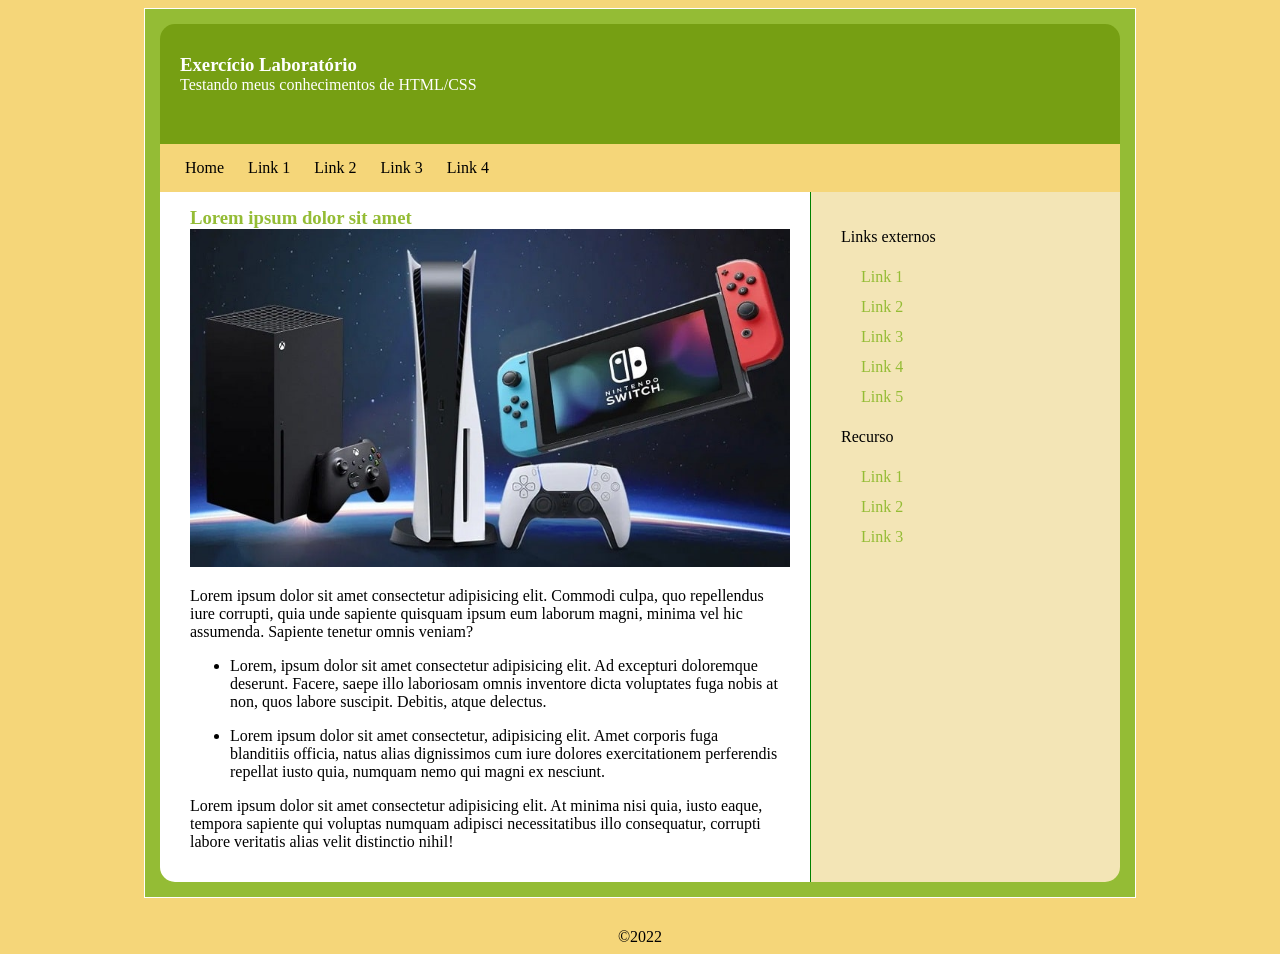
<file: exercicioBase_aula8/index.html>
<!DOCTYPE html>
<html>

<head>
    <meta charset="utf-8" />
    <link rel="stylesheet" href="css/style.css" />
    <meta name="viewport" content="width=device-width, initial-scale=1.0">
    <title>Exercício</title>
</head>

<body>
    <div class="fundo">
        <header>
            <div class="text"><h3>Exercício Laboratório</h3>
            <p>Testando meus conhecimentos de HTML/CSS</p></div>
        </header>
        <nav>
            <a href="#">Home</a>
            <a href="#">Link 1</a>
            <a href="#">Link 2</a>
            <a href="#">Link 3</a>
            <a href="#">Link 4</a>
        </nav>
        <section>
            <div class="conteudo"><h3>Lorem ipsum dolor sit amet</h3>
            <img src="./images/console.jpg" alt="">
            <p>Lorem ipsum dolor sit amet consectetur adipisicing elit. Commodi culpa, quo repellendus iure corrupti, quia unde sapiente quisquam ipsum eum laborum magni, minima vel hic assumenda. Sapiente tenetur omnis veniam?</p>
            <ul><li>Lorem, ipsum dolor sit amet consectetur adipisicing elit. Ad excepturi doloremque deserunt. Facere, saepe illo laboriosam omnis inventore dicta voluptates fuga nobis at non, quos labore suscipit. Debitis, atque delectus.</li></ul>
            <ul><li>Lorem ipsum dolor sit amet consectetur, adipisicing elit. Amet corporis fuga blanditiis officia, natus alias dignissimos cum iure dolores exercitationem perferendis repellat iusto quia, numquam nemo qui magni ex nesciunt.</li></ul>
            <p>Lorem ipsum dolor sit amet consectetur adipisicing elit. At minima nisi quia, iusto eaque, tempora sapiente qui voluptas numquam adipisci necessitatibus illo consequatur, corrupti labore veritatis alias velit distinctio nihil!</p>
            </div>
        </section>
        <aside>
            <p>Links externos</p>
            <li><a href="#">Link 1</a></li>
            <li><a href="#">Link 2</a></li>
            <li><a href="#">Link 3</a></li>
            <li><a href="#">Link 4</a></li>
            <li><a href="#">Link 5</a></li>
            <p>Recurso</p>
            <li><a href="#">Link 1</a>
            <li><a href="#">Link 2</a>
            <li><a href="#">Link 3</a>
        </aside>
        <div id="clear"></div>
    </div>
    <footer>©2022</footer>
</body>
</html>
</file>
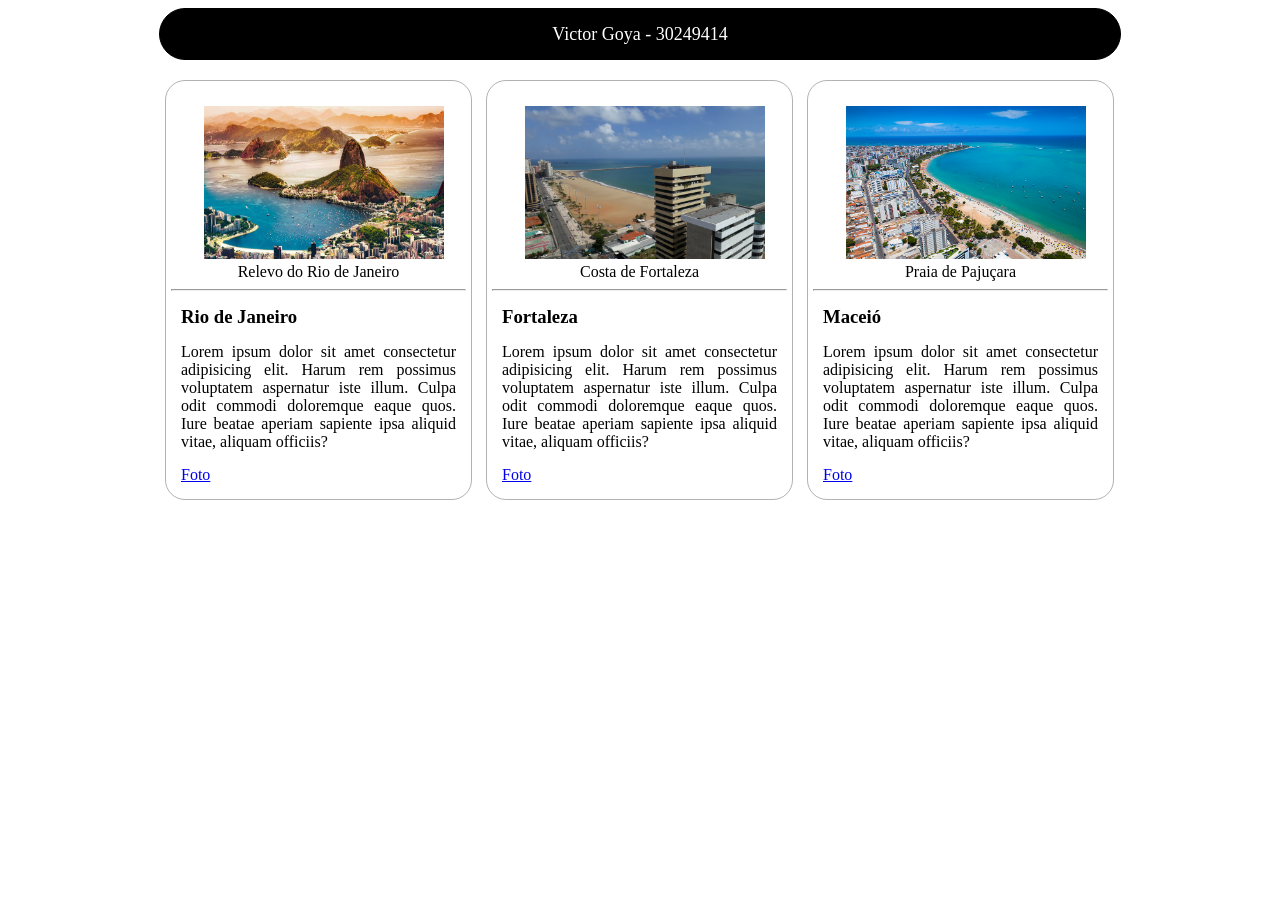
<file: Exercício_Aula6/index.html>
<!DOCTYPE html>
<html lang="en">
<head>
    <meta charset="UTF-8">
    <meta http-equiv="X-UA-Compatible" content="IE=edge">
    <meta name="viewport" content="width=device-width, initial-scale=1.0">
    <title>Exercício Aula6</title>
    <link rel="stylesheet" href="./css/css.css">
</head>
<body>
    <header>
        Victor Goya - 30249414
    </header>
    <section>
        <section class="sec1">
            <figure>
                <img src="./img/rio-de-janeiro-capa2019-01.jpg" alt="">
                <figcaption>Relevo do Rio de Janeiro</figcaption>
                <hr>
                <h3>Rio de Janeiro</h3>
                <p>Lorem ipsum dolor sit amet consectetur adipisicing elit. Harum rem possimus voluptatem aspernatur iste illum. Culpa odit commodi doloremque eaque quos. Iure beatae aperiam sapiente ipsa aliquid vitae, aliquam officiis?</p>
                <a href="#">Foto</a>
            </figure>
        </section>
        <section class="sec2">
            <figure>
                <img src="./img/costa-do-mar-hotel.jpg" alt="">
                <figcaption>Costa de Fortaleza</figcaption>
                <hr>
                <h3>Fortaleza</h3>
                <p>Lorem ipsum dolor sit amet consectetur adipisicing elit. Harum rem possimus voluptatem aspernatur iste illum. Culpa odit commodi doloremque eaque quos. Iure beatae aperiam sapiente ipsa aliquid vitae, aliquam officiis?</p>
                <a href="#">Foto</a>
            </figure>
        </section>
        <section class="sec3">
            <figure>
                <img src="./img/Praia-de-Pajuçara.jpg" alt="">
                <figcaption>Praia de Pajuçara</figcaption>
                <hr>
                <h3>Maceió</h3>
                <p>Lorem ipsum dolor sit amet consectetur adipisicing elit. Harum rem possimus voluptatem aspernatur iste illum. Culpa odit commodi doloremque eaque quos. Iure beatae aperiam sapiente ipsa aliquid vitae, aliquam officiis?</p>
                <a href="#">Foto</a>
            </figure>
        </section>
    </section>
</body>
</html>
</file>
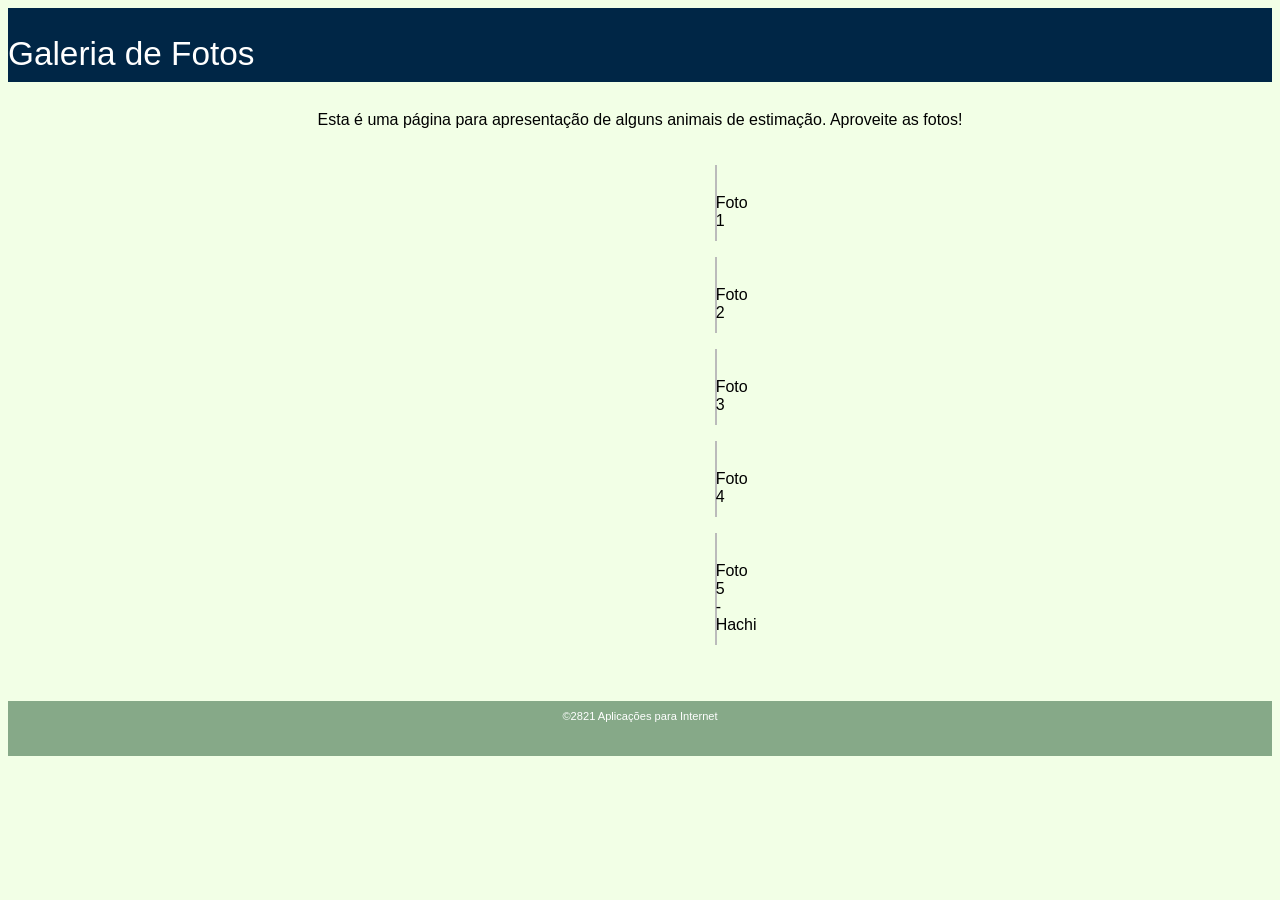
<file: Exercícios - Base Aula 5/Exer1/index.html>
<!DOCTYPE html>
<html>
    <head>
        <meta charset="utf-8"/>
        <title>CSS</title>       
        <link rel="stylesheet" href="./css/estilo.css"> 
    </head>
    <body>
        <header>
            Galeria de Fotos
        </header>
    <p>Esta é uma página para apresentação de alguns animais de estimação. Aproveite as fotos!</p>
        <article>
            <FIgure>
                <img src="./img/sample1.jpg" width="95%" alt="">
                <figcaption>Foto 1</figcaption>
            </FIgure>
            <figure>
                <img src="./img/sample2.jpg" width="95%" alt="">
                <figcaption>Foto 2</figcaption>
            </figure>
            <figure>
                <img src="./img/sample3.jpg" width="95%" alt="">
                <figcaption>Foto 3</figcaption>
            </figure>
            <figure>
                <img src="./img/sample4.jpg" width="95%" alt="">
                <figcaption>Foto 4</figcaption>
            </figure>
            <figure>
                <img src="./img/sample5.jpg" width="95%" alt="">
                <figcaption>Foto 5 - Hachi</figcaption>
            </figure>
        </article>
        <footer>
            <small>©2821 Aplicações para Internet</small>
        </footer>
    </body>
</html>
</file>
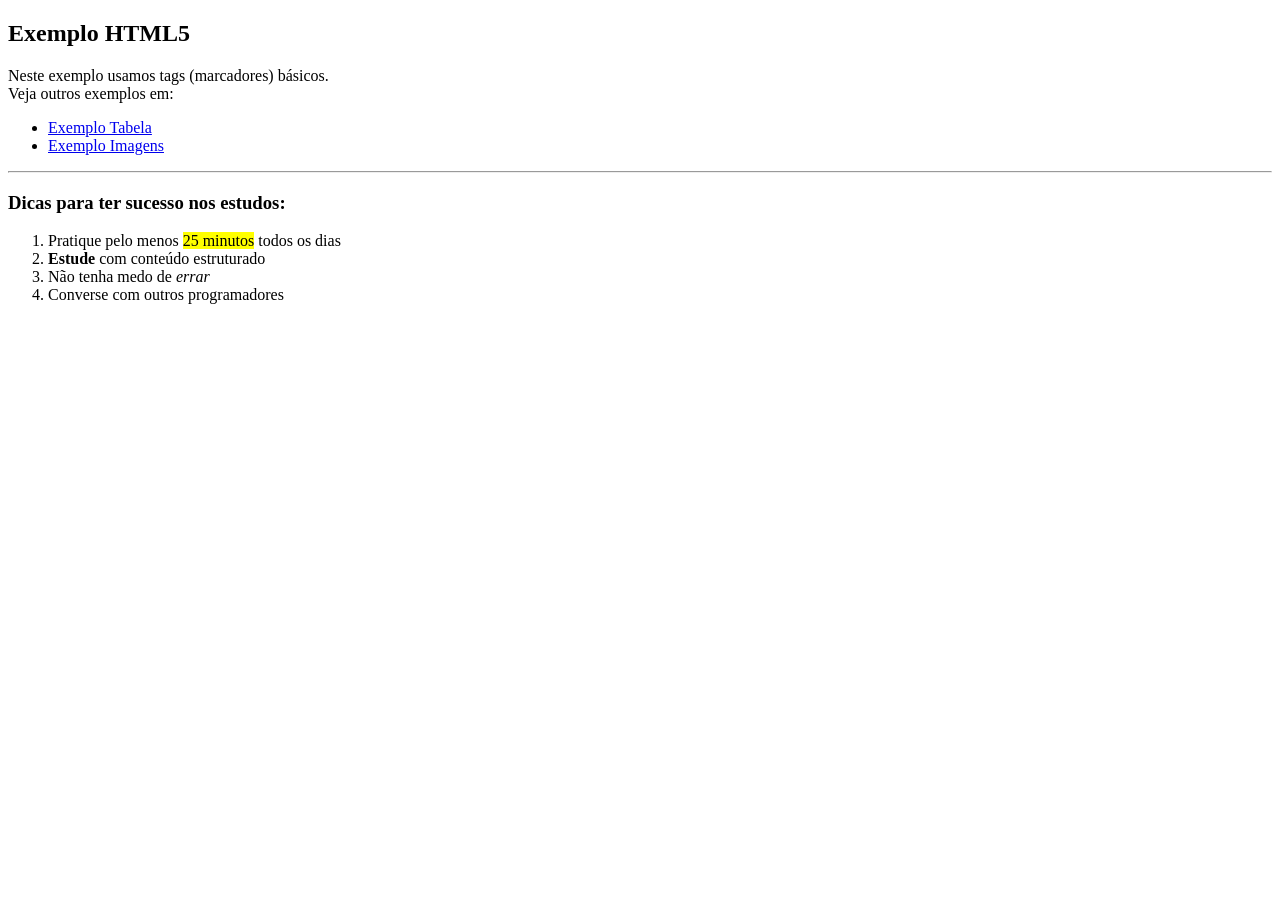
<file: Exercícios_Aula2/ex1/index.html>
<!DOCTYPE html>
<html lang="en">
<head>
    <meta charset="UTF-8">
    <meta http-equiv="X-UA-Compatible" content="IE=edge">
    <meta name="viewport" content="width=device-width, initial-scale=1.0">
    <title>Document</title>
</head>
<body>
    <h2>Exemplo HTML5</h2>
    <p>Neste exemplo usamos tags (marcadores) básicos.<br>Veja outros exemplos em:</p>
    <ul>
    <li><a href="../ex2/index.html">Exemplo Tabela</a><br></li><li><a href="../ex3/index.html">Exemplo Imagens</a></li>
    </ul>
    <hr>
    <h3>Dicas para ter sucesso nos estudos:</h3>
    <ol>
        <li>Pratique pelo menos <mark>25 minutos</mark> todos os dias</li>
        <li><strong>Estude</strong> com conteúdo estruturado</li>
        <li>Não tenha medo de <em>errar</em></li>
        <li>Converse com outros programadores</li>
    </ol>
</body>
</html>
</file>
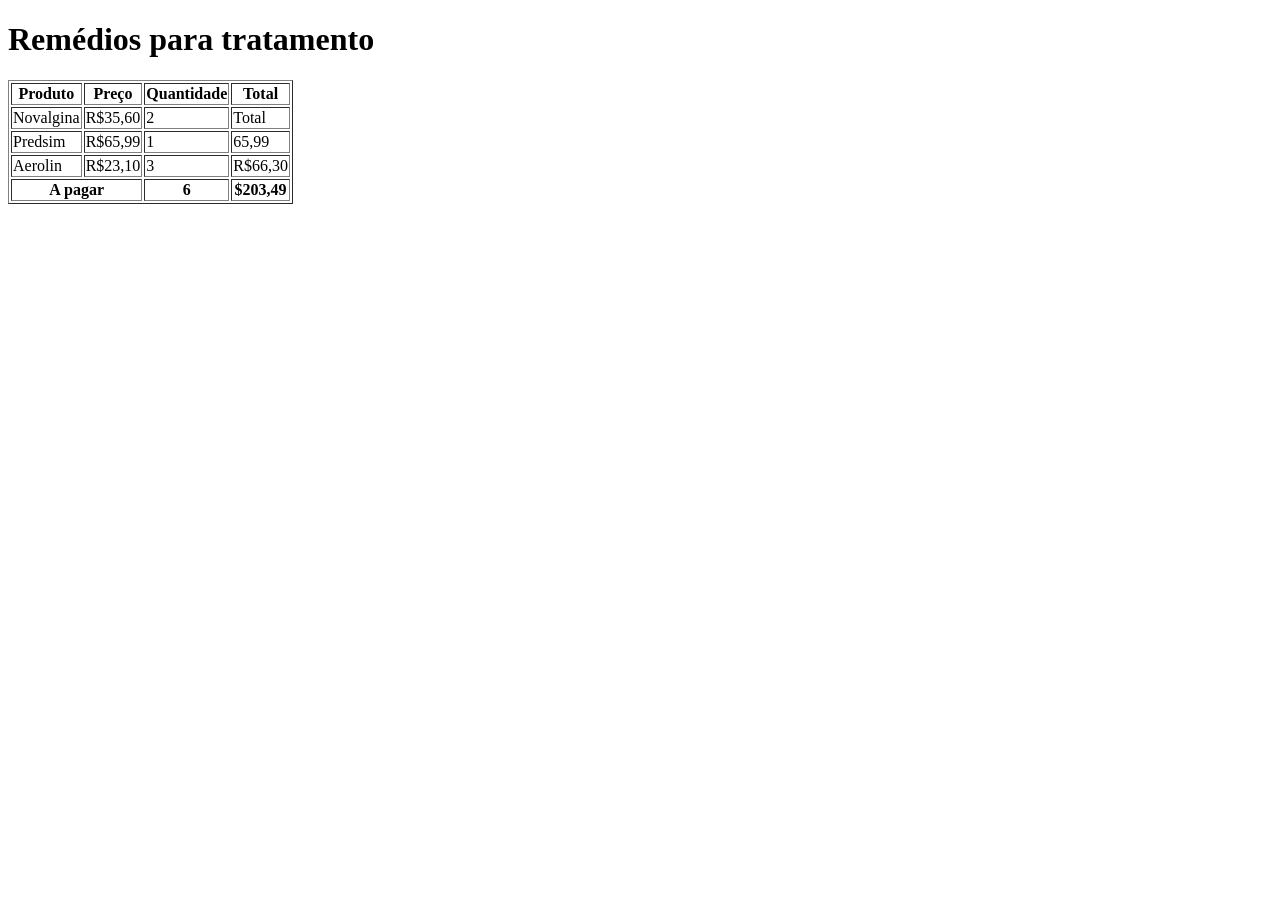
<file: Exercícios_Aula2/ex2/index.html>
<!DOCTYPE html>
<html lang="en">
<head>
    <meta charset="UTF-8">
    <meta http-equiv="X-UA-Compatible" content="IE=edge">
    <meta name="viewport" content="width=device-width, initial-scale=1.0">
    <title>Document</title>
</head>
<body>
    <h1>Remédios para tratamento</h1>
    <table border="1px">
        <thead>
            <tr>
                <th>Produto</th>
                <th>Preço</th>
                <th>Quantidade</th>
                <th>Total</th>
            </tr>
        </thead>
        <tbody>
            <tr>
                <td>Novalgina</td>
                <td>R$35,60</td>
                <td>2</td>
                <td>Total</td>
            </tr>
            <tr>
                <td>Predsim</td>
                <td>R$65,99</td>
                <td>1</td>
                <td>65,99</td>
            </tr>
            <tr>
                <td>Aerolin</td>
                <td>R$23,10</td>
                <td>3</td>
                <td>R$66,30</td>
            </tr>
        </tbody>
        <tfoot>
            <tr>
                <th colspan="2">A pagar</th>
                <th>6</th>
                <th>$203,49</th>
            </tr>
        </tfoot>
    </table>
</body>
</html>
</file>
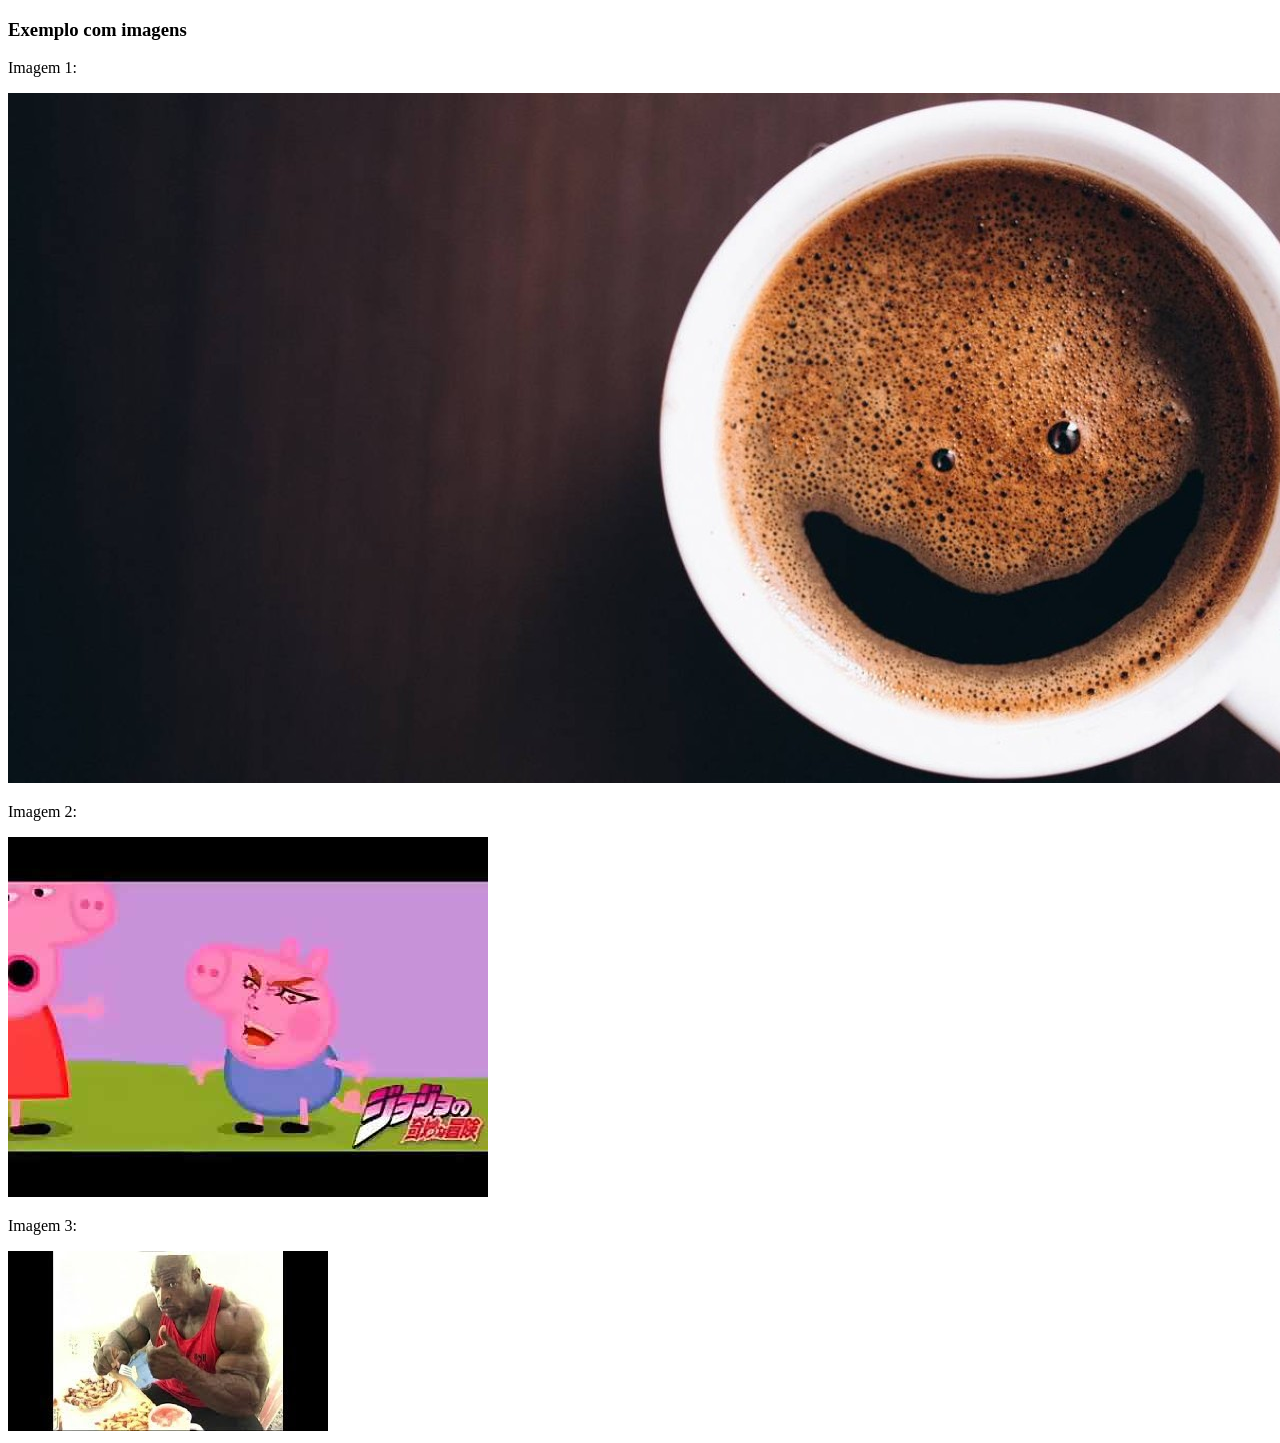
<file: Exercícios_Aula2/ex3/index.html>
<!DOCTYPE html>
<html lang="en">
<head>
    <meta charset="UTF-8">
    <meta http-equiv="X-UA-Compatible" content="IE=edge">
    <meta name="viewport" content="width=device-width, initial-scale=1.0">
    <title>Document</title>
</head>
<body>
    <h3>Exemplo com imagens</h3>
    <p>Imagem 1:</p>
    <img src="../imagens/cafe.jpg" alt="">
    <p>Imagem 2:</p>
    <img src="../imagens/hqdefault.jpg" alt="">
    <p>Imagem 3:</p>
    <img src="../imagens/mqdefault.jpg" alt="">
</body>
</html>
</file>
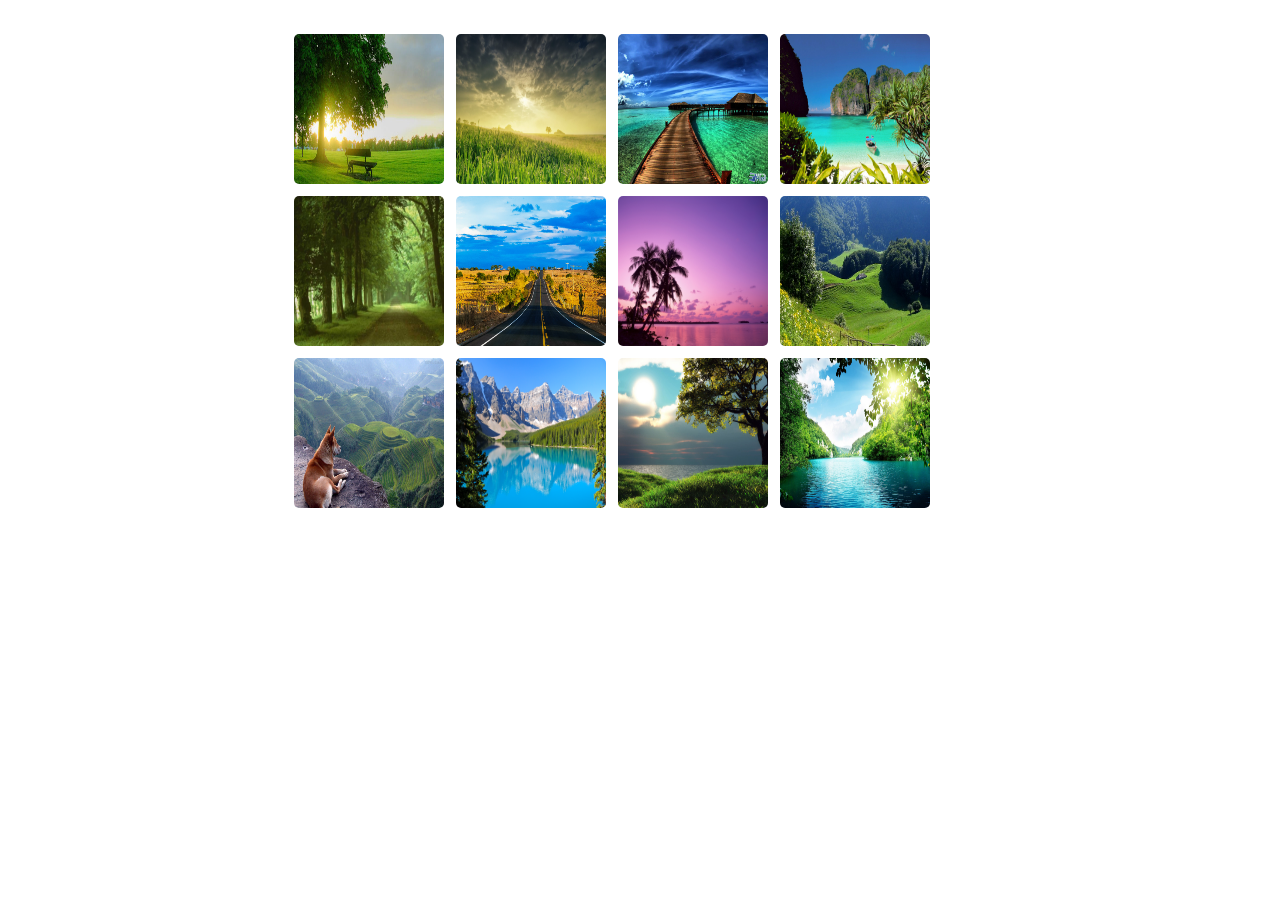
<file: Exercícios_base_7/Exer1/index.html>
<!DOCTYPE HTML>
<html>

<head>
    <meta charset="utf-8">
    <title>Untitled Document</title>
    <link rel="stylesheet" href="css/estilo.css"/>
</head>
<body>
    <article>
        <div class="container">
            <div class="dentro">
                <div class="frente">
                    <img src="./imagens/img1.jpg" alt="">
                </div>
                <div class="atras">alguma data ou texto</div>
            </div>
        </div>
        <div class="container">
            <div class="dentro">
                <div class="frente">
                    <img src="./imagens/img2.jpg" alt="">
                </div>
                <div class="atras">alguma data ou texto</div>
            </div>
        </div>
        <div class="container">
            <div class="dentro">
                <div class="frente">
                    <img src="./imagens/img3.jpg" alt="">
                </div>
                <div class="atras">alguma data ou texto</div>
            </div>
        </div>
        <div class="container">
            <div class="dentro">
                <div class="frente">
                    <img src="./imagens/img4.jpg" alt="">
                </div>
                <div class="atras">alguma data ou texto</div>
            </div>
        </div>
        <div class="container">
            <div class="dentro">
                <div class="frente">
                    <img src="./imagens/img5.jpg" alt="">
                </div>
                <div class="atras">alguma data ou texto</div>
            </div>
        </div>
        <div class="container">
            <div class="dentro">
                <div class="frente">
                    <img src="./imagens/img6.jpg" alt="">
                </div>
                <div class="atras">alguma data ou texto</div>
            </div>
        </div>
        <div class="container">
            <div class="dentro">
                <div class="frente">
                    <img src="./imagens/img7.jpg" alt="">
                </div>
                <div class="atras">alguma data ou texto</div>
            </div>
        </div>
        <div class="container">
            <div class="dentro">
                <div class="frente">
                    <img src="./imagens/img8.jpg" alt="">
                </div>
                <div class="atras">alguma data ou texto</div>
            </div>
        </div>
        <div class="container">
            <div class="dentro">
                <div class="frente">
                    <img src="./imagens/img9.jpg" alt="">
                </div>
                <div class="atras">alguma data ou texto</div>
            </div>
        </div>
        <div class="container">
            <div class="dentro">
                <div class="frente">
                    <img src="./imagens/img10.jpg" alt="">
                </div>
                <div class="atras">alguma data ou texto</div>
            </div>
        </div>
        <div class="container">
            <div class="dentro">
                <div class="frente">
                    <img src="./imagens/img11.jpg" alt="">
                </div>
                <div class="atras">alguma data ou texto</div>
            </div>
        </div>
        <div class="container">
            <div class="dentro">
                <div class="frente">
                    <img src="./imagens/img12.jpg" alt="">
                </div>
                <div class="atras">alguma data ou texto</div>
            </div>
        </div>
    </article>
</body>

</html>
</file>
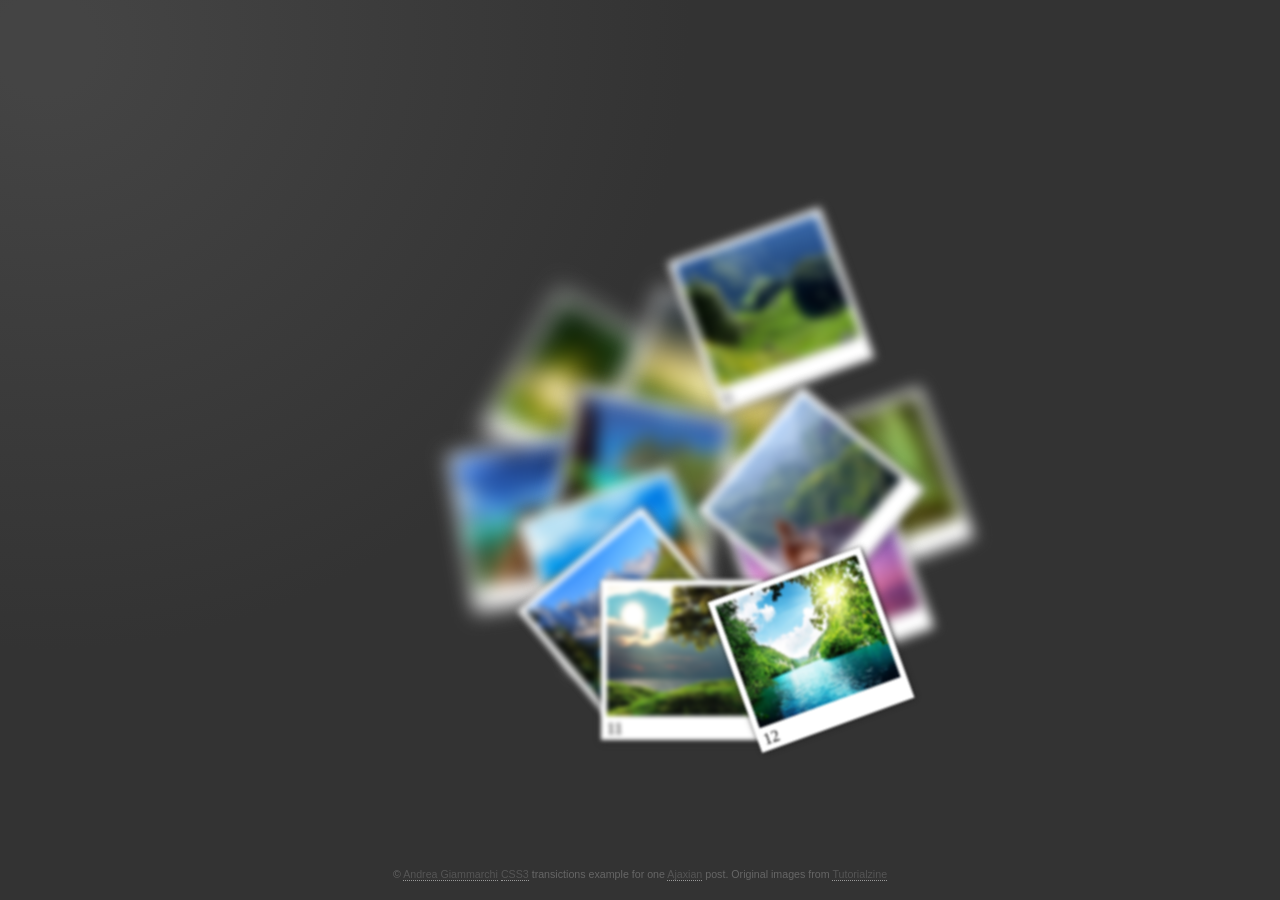
<file: Exercícios_base_7/Exer2/index.html>
<!DOCTYPE html>
<html>

<head>
    <title>CSS3 Gallery Example by Andrea Giammarchi</title>
    <meta charset="utf-8" />    
    <link rel="stylesheet" href="css/gallery.css"/>
</head>

<body>
    <ul class="thumb">
        <li>
            <img src="imagens/img1.jpg" width="480" height="322" />1
        </li>
        <li>
            <img src="imagens/img2.jpg" width="480" height="322" />2
        </li>
        <li>
            <img src="imagens/img3.jpg" width="480" height="322" />3
        </li>
        <li>
            <img src="imagens/img4.jpg" width="480" height="322" />4
        </li>
        <li>
            <img src="imagens/img5.jpg" width="480" height="322" />5
        </li>
        <li>
            <img src="./imagens/img6.jpg" width="480" height="322"/>6
        </li>
        <li>
            <img src="./imagens/img7.jpg" width="480" height="322"/>7
        </li>
        <li>
            <img src="./imagens/img8.jpg" width="480" height="322"/>8
        </li>
        <li>
            <img src="./imagens/img9.jpg" width="480" height="322"/>9
        </li>
        <li>
            <img src="./imagens/img10.jpg" width="480" height="322"/>10
        </li>
        <li>
            <img src="./imagens/img11.jpg" width="480" height="322"/>11
        </li>
        <li>
            <img src="./imagens/img12.jpg" width="480" height="322"/>12
        </li>
    </ul>
    <div class="copyright">
        &copy; <a href="http://webreflection.blogspot.com/">Andrea Giammarchi</a> <a href="http://www.w3.org/TR/css3-roadmap/">CSS3</a> transictions example for one <a href="http://ajaxian.com/">Ajaxian</a> post. Original images from <a href="http://demo.tutorialzine.com/">Tutorialzine</a>
    </div>
</body>

</html>
</file>
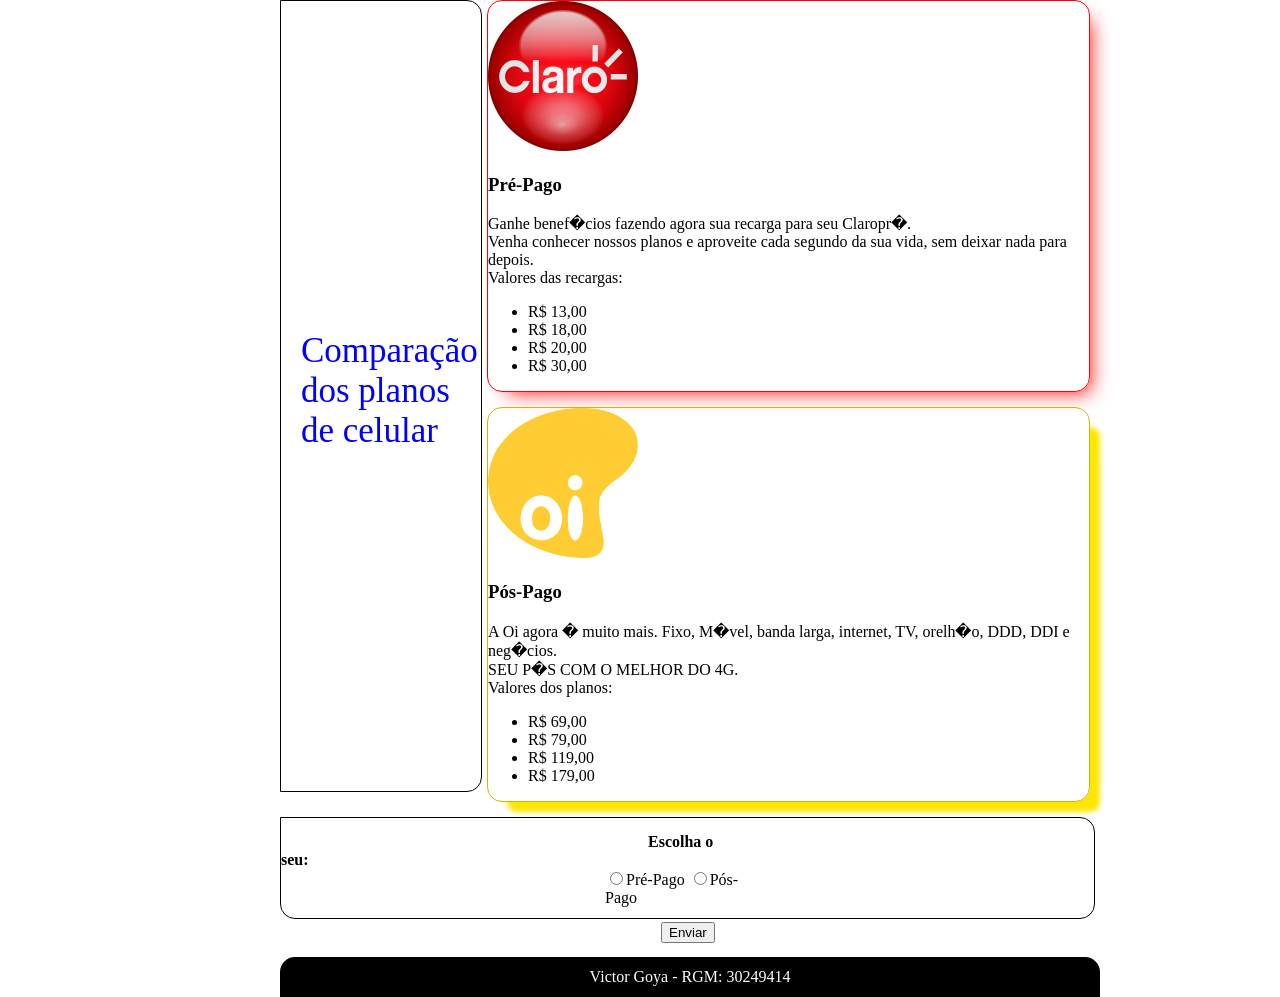
<file: Exercícios_base_7/Exer3/index.html>
<!DOCTYPE html>
<html>
<head>
    <title>Exer</title>
    <meta charset="UTF-8">
    <link rel="stylesheet" href="css/formata.css" >
</head>
<body>
    <aside><p>Comparação dos planos de celular</p></aside>
    <main>
        <section>
            <img src="./imagens/claro.png">
            <h3>Pré-Pago</h3>
            <p>Ganhe benef�cios fazendo agora sua recarga para seu Claropr�. <br> Venha conhecer nossos planos e aproveite cada segundo da sua vida, sem deixar nada para depois.  <br> Valores das recargas:</p>
            <ul>
                <li>R$ 13,00</li> 
                <li>R$ 18,00</li>
                <li>R$ 20,00</li> 
                <li>R$ 30,00</li> 
            </ul>
        </section>
        <section>
            <img src="./imagens/oi.png">
            <h3>Pós-Pago</h3>
            <p>A Oi agora � muito mais. Fixo, M�vel, banda larga, internet, TV, orelh�o, DDD, DDI e neg�cios. <br> SEU P�S COM O MELHOR DO 4G.<br>Valores dos planos:
                </p>
            <ul>
                <li>R$ 69,00</li> 
                <li>R$ 79,00</li> 
                <li>R$ 119,00</li> 
                <li>R$ 179,00</li> 
            </ul>
        </section>
        <article>
            <div class="margem"><label><strong>Escolha o seu:</strong></label>
            <br>
            <div class="inp"><input type="radio" name="Escolha" id="Escolha">Pré-Pago
            <input type="radio" name="Escolha" id="Escolha">Pós-Pago</div></div>
            <br>
            <input class="btn" type="button" value="Enviar">
        </article>
    </main>
    <footer>
        <p>Victor Goya - RGM: 30249414</p>
    </footer>
</body>
</html>
</file>
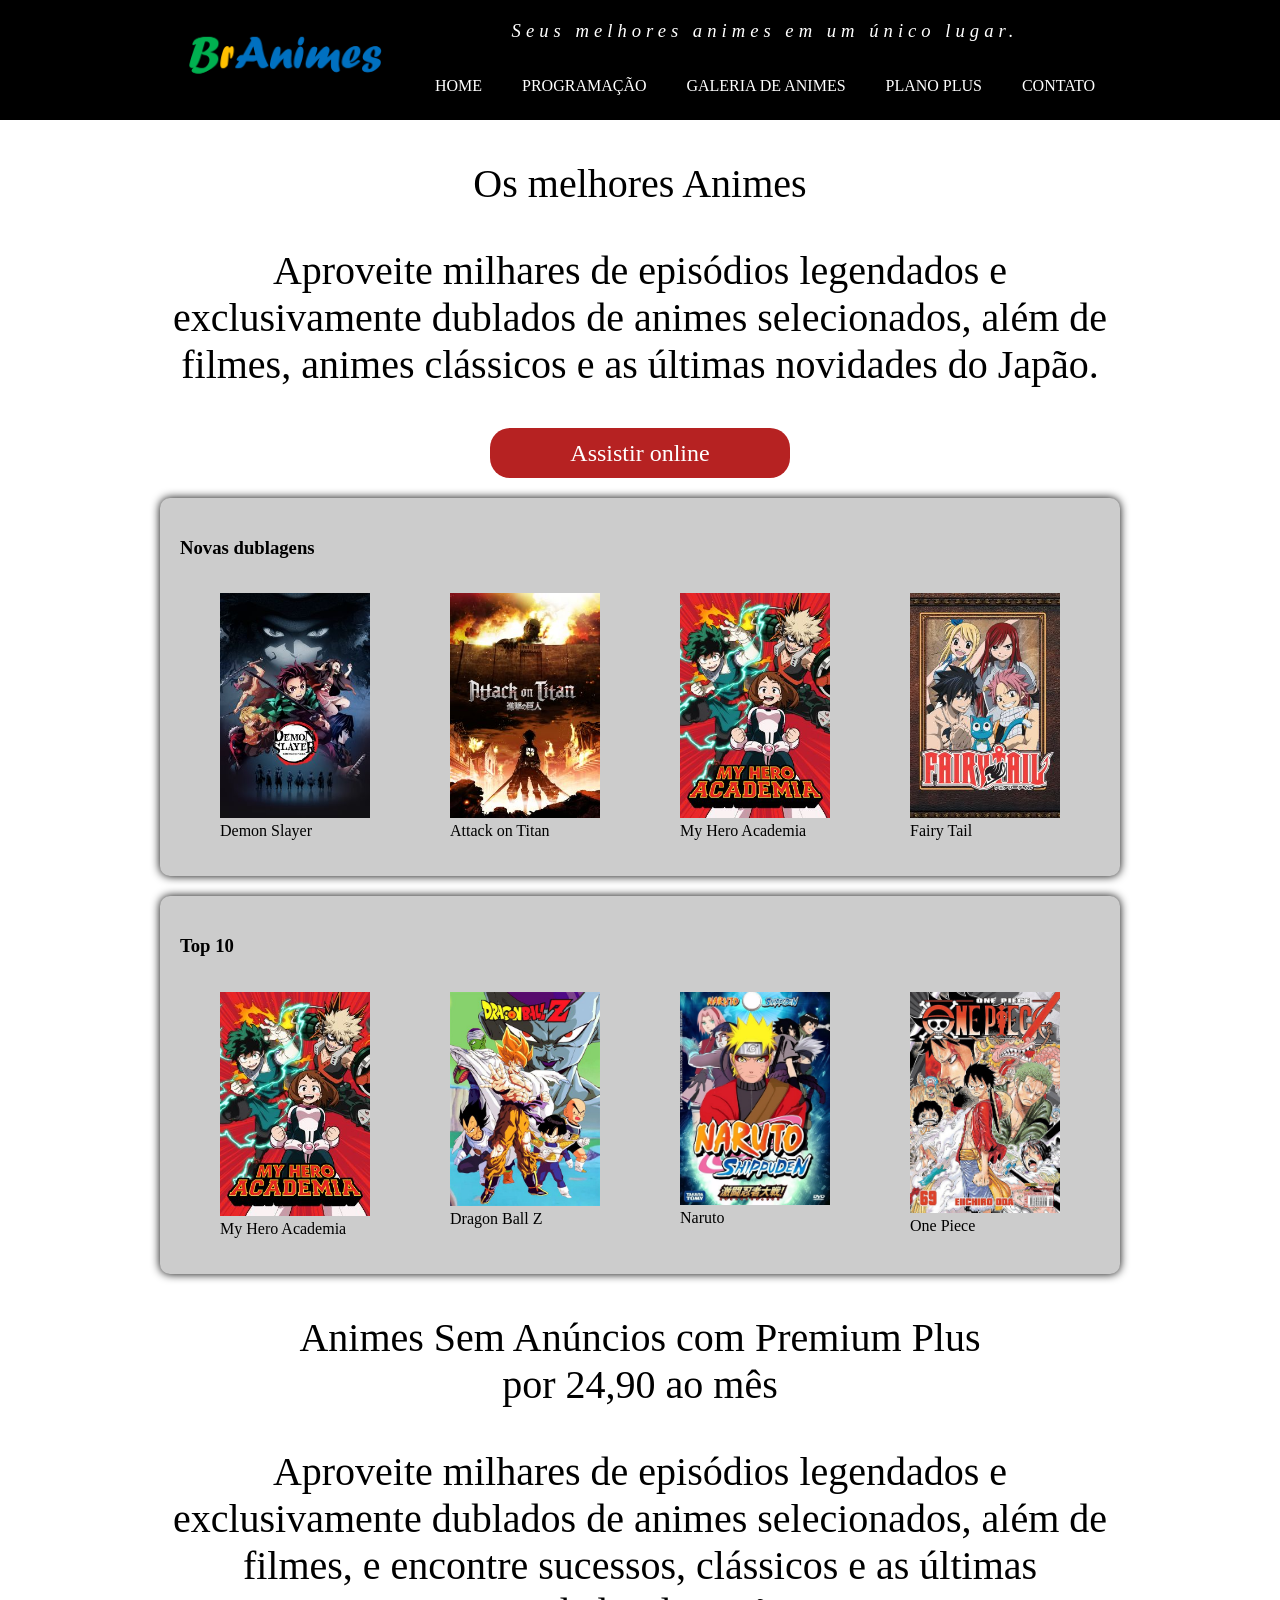
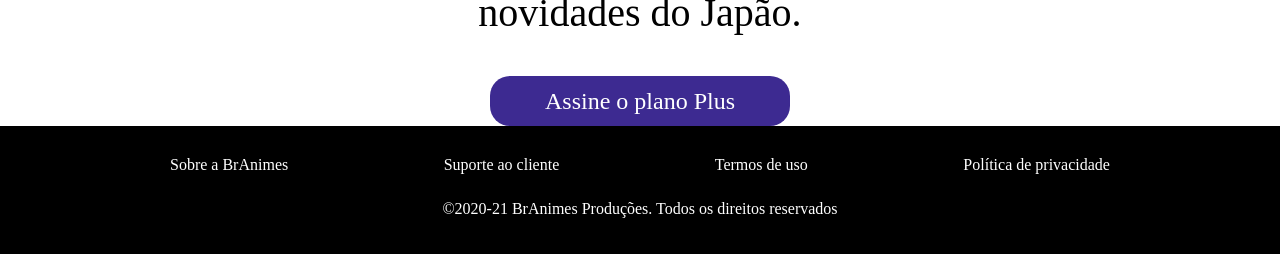
<file: aa/ExemploLAB(4)/ExemploBrAnimes_BASE/index.html>
<!DOCTYPE html>	
<html>
<head>
    <meta charset="UTF-8">
    <meta name="viewport" content="width=device-width, initial-scale=1.0">
    <title>BrAnimes</title>
    <link rel="shortcut icon" href="imagens/icone.png" type="image/x-icon">
    <link rel="stylesheet" href="css/estilo.css">
</head>
<body>
    <header>
        <div class="container">
            <div id="logo">
                <img src="imagens/logo.png">     
            </div>
            <div id="direita">
                <section>
                    Seus melhores animes em um único lugar.
                </section>
                <nav>
                    <a href="index.html">Home</a>
                    <a href="programacao.html">Programação</a>
                    <a href="galeria.html">Galeria de animes</a>
                    <a href="planos.html">Plano Plus</a>
                    <a href="contato.html">Contato</a>
                </nav>
            </div>
        </div>
    </header>
    <main>

        <section class="texto_banner">
            <p>Os melhores Animes</p>
            <p>Aproveite milhares de episódios legendados e exclusivamente dublados de animes selecionados, além de filmes, animes clássicos e as últimas novidades do Japão.</p>
            <a href="#" id="assistir">Assistir online</a>
        </section>

        <section class="destaque">
            <h3>Novas dublagens</h3>
            <div>
                <figure>
                    <img src="imagens/Demon Slayer.jpg">
                    <figcaption>Demon Slayer</figcaption>
                </figure>
                <figure>
                    <img src="imagens/AttackOnTitan.jpg">
                    <figcaption>Attack on Titan</figcaption>
                </figure>
                <figure>
                    <img src="imagens/My Hero Academia.jpg">
                    <figcaption>My Hero Academia</figcaption>
                </figure>
                <figure>
                    <img src="imagens/Fairy Tail.jpg">
                    <figcaption>Fairy Tail</figcaption>
                </figure>
            </div>
        </section>

        <section  class="destaque">
            <h3>Top 10</h3>
            <div>
                <figure>
                    <img src="imagens/My Hero Academia.jpg">
                    <figcaption>My Hero Academia</figcaption>
                </figure>
                <figure>
                    <img src="imagens/dragonballz.jpg">
                    <figcaption>Dragon Ball Z</figcaption>
                </figure>
                <figure>
                    <img src="imagens/naruto.jpg">
                    <figcaption>Naruto</figcaption>
                </figure>
                <figure>
                    <img src="imagens/onepiece.jpg">
                    <figcaption>One Piece</figcaption>
                </figure>
            </div>
        </section>

        <section  class="texto_banner">
            <p>Animes Sem Anúncios com Premium Plus <br> 
                por 24,90 ao mês
            </p>
            <p>Aproveite milhares de episódios legendados e exclusivamente dublados de animes selecionados, além de filmes, e encontre sucessos, clássicos e as últimas novidades do Japão.</p>
            <a href="#" id="assinar">Assine o plano Plus</a>
        </section>

    </main>
    <footer>
        <div class="container">
            <nav>
                <a href="sobre.html">Sobre a BrAnimes</a>
                <a href="suporte.html">Suporte ao cliente</a>
                <a href="termos.html">Termos de uso</a>
                <a href="politica.html">Política de privacidade</a>
            </nav>
            <p>©2020-21 BrAnimes Produções. Todos os direitos reservados</p>
        </div>
    </footer>
</body>
</html>
</file>
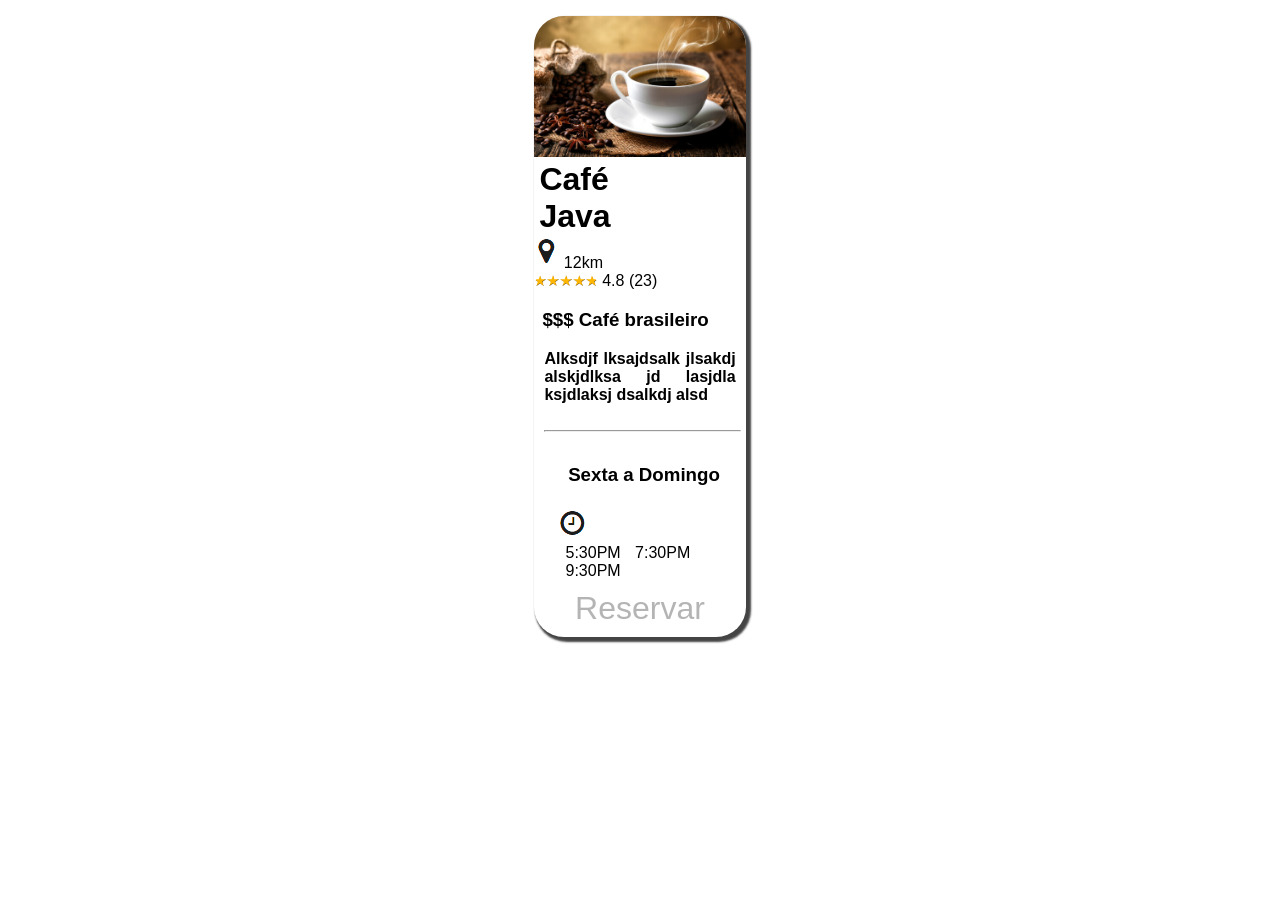
<file: Exercícios - Base Aula 5/Exer2/exer2.html>
<!DOCTYPE html>
<html lang="pt-br">

<head>
    <meta charset="utf-8">
    <title>Exercício</title>
  <link rel="stylesheet" href="./css/estilo.css">
</head>

<body>
    <figure id="aa">
        <img src="imagens/cafe.jpg" width="100%">
        <figcaption>
            <h1>Café Java</h1>
            <div class="dist"><img src="imagens/marker.PNG"> 12km</div>
            <div class="estrelas">
                <img src="imagens/5-star-rating.png" width="30%"> 4.8 (23)
            </div>
            <h3>$$$ Café brasileiro</h3>
            <p id="texto">Alksdjf lksajdsalk jlsakdj alskjdlksa jd lasjdla ksjdlaksj dsalkdj alsd</p>
            <hr>
            <h3 class="dias">Sexta a Domingo</h3>
            <div class="pack">
            <img src="imagens/clock.PNG" class="clock">
            <div class="horario">                
                <p>5:30PM</p>
                <p>7:30PM</p>
                <p>9:30PM</p>
            </div>
            </div>
            <div class="reserva">Reservar</div>
        </figcaption>
    </figure>
</body>

</html>
</file>
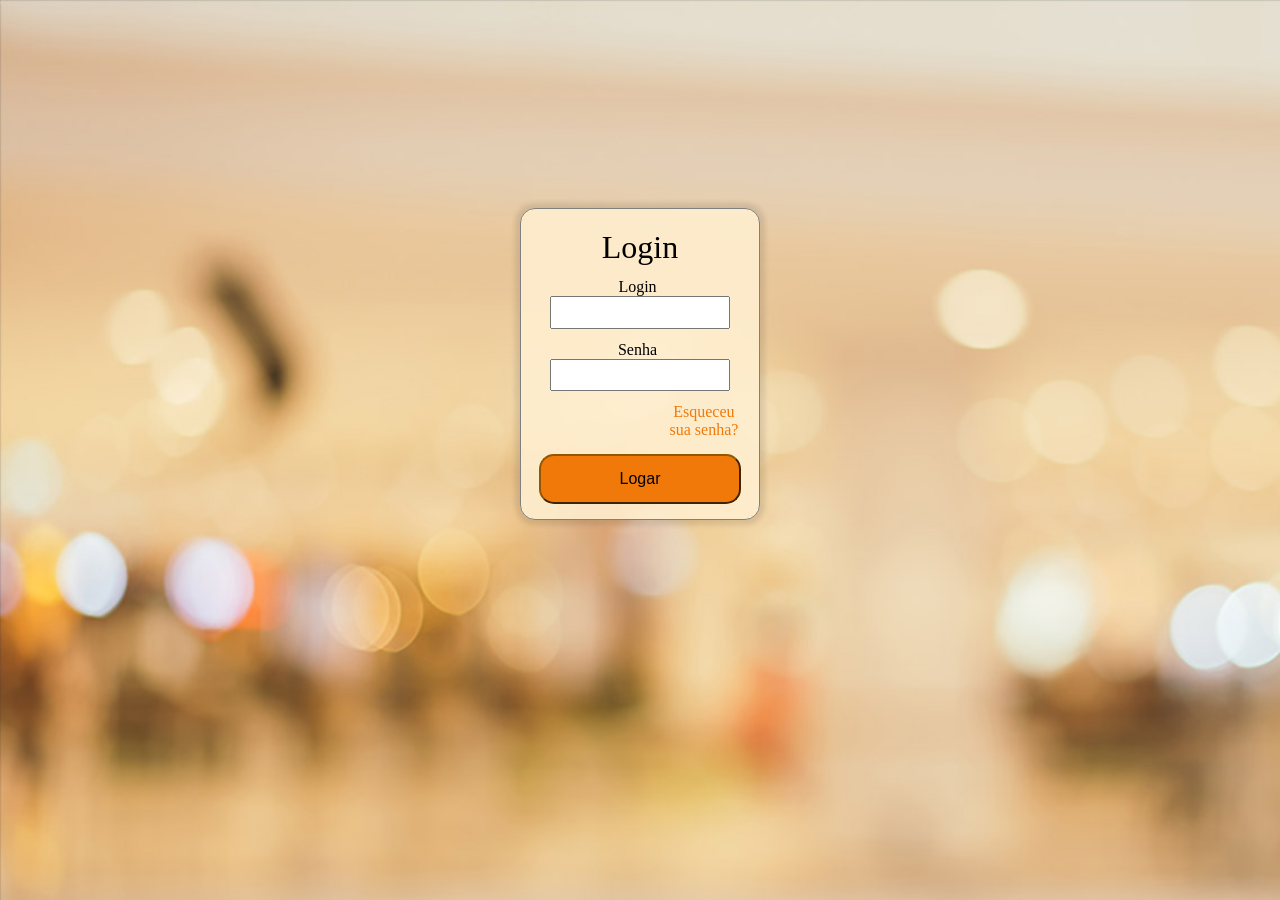
<file: Exercícios - Base Aula 5/Exer3/exer3.html>
<!DOCTYPE html>
<html lang="pt">

<head>
	<meta charset="utf-8">
	<title>Exercício 3 - Tela Login</title>
	<link rel="stylesheet" href="./css/estilo.css">
</head>
<body>
	<div id="formulario">
		<p>Login</p>
		<form>
			<div class="campo">
				<span>Login</span><input type="text" name="login" placeholder="" class="campos"/>
			</div>
			<div class="campo">
				<span>Senha</span><input type="text" name="senha" placeholder="" class="campos"/>
			</div>	
			<a href="">Esqueceu sua senha?</a>
			<input type="submit" value="Logar" id="logar">
		</form>
	</div>		

</body>

</html>
</file>
<file: exercicioBase_aula8/css/style.css>
body
{
    background-color: rgb(245, 214, 121);
}
.fundo
{
    width: 960px;
    margin: 0 auto;
    background-color: rgb(148, 188, 53);
    padding: 15px;
    border: 1px solid white;
}
header
{
    background-color: rgb(118, 159, 19);
    padding-top: 30px;
    padding-bottom: 50px;
    border-radius: 15px 15px 0 0;
    color: white;

}
header p
{
    margin: 0;
}
.text
{
    margin-left: 20px;
}
h3
{
    margin: 0;
    color: rgb(255, 255, 255);
}
nav
{
    background-color: rgb(245, 214, 121);
    padding: 15px;
}
a
{
    text-decoration: none;
    margin: 10px;
    color: black;
}
section
{
    width: 650px;
    background-color: white;
    border-right: 1px solid green;
    float: left;
    margin: 0;
    border-radius: 0 0 0 15px;
}
section h3
{
    color: rgb(148, 188, 53);
}
.conteudo
{
    margin: 0 15px;
    padding: 15px;
}
.conteudo img
{
    width: 600px;
}
aside
{
    float: left;
    list-style: none;
    width: 309px;
    background-color: rgb(243, 229, 182);
    height: 670px;
    padding-top: 20px;
    border-radius: 0 0 15px 0;
}
aside a
{
    margin: 50px;
    line-height: 30px;
    color: rgb(148, 188, 53);
}
aside p
{
    margin-left: 30px;
}
footer
{
    clear: both;
    text-align: center;
    padding-top: 30px;
}
#clear
{
    clear: both;
}
</file>
<file: Exercício_Aula6/css/css.css>
header
{
    border: 1px solid black;
    background-color: black;
    border-radius: 80px;
    color: white;
    width: 960px;
    margin: auto;
    text-align: center;
    height: 50px;
    line-height: 50px;
    font-size: large;
}
figure
{
    margin: 0;
}
figcaption
{
    text-align: center;
}
section
{
    width: 960px;
    margin: 20px auto;
}
.sec1, .sec2, .sec3
{
    border: 1px solid rgba(0, 0, 0, 0.301);
    width: 307px;
    border-radius: 20px;
    display: inline-block;
    margin:0 5px;
    box-sizing: border-box;
}
.sec1 img, .sec2 img, .sec3 img
{
    width: 240px;
    height: 153px;
    padding: 25px 0 0 38px;
}
.sec1 p, .sec2 p, .sec3 p, .sec1 h3, .sec2 h3, .sec3 h3
{
    text-align: justify;
    margin: 15px 15px;
}
hr
{
    width: 96%;
}
.sec1 a, .sec2 a, .sec3 a
{
    margin: 0 0 15px 15px;
    text-align: justify;
    display: inline-block;
}
</file>
<file: Exercícios - Base Aula 5/Exer1/css/estilo.css>
body
{
    background-color: rgba(220, 255, 184, 0.349);
    font-family: Verdana, Geneva, Tahoma, sans-serif;
}
header
{
    background-color: rgb(0, 38, 70);
    color: white;
    font-size: 25pt;
    padding-top: 20pt;
    font-weight: 50pt;
    padding-bottom: 7pt;
}
footer
{
    background-color: rgba(68, 116, 78, 0.616);
    color: white;
    padding-bottom: 25pt;
    padding-top: 5pt;
    text-align: center;
    font-size: smaller;
}
figure
{
    border: 1px solid rgba(128, 128, 128, 0.534);
    background-color: white;
    text-align: center;
}
figure img
{
    padding-left: 2.5%;
    padding-right: 2.5%;
    padding-top: 2.5%;
}
figcaption
{
    padding-top: 10px;
    padding-bottom: 10px;
    font-weight: 80pt;
}
article
{
    padding-left: 500pt;
    padding-right: 500pt;
    padding-top: 3pt;
    padding-bottom: 30pt;
}
p
{
    text-align: center;
    padding-top: 10pt;
}
</file>
<file: Exercícios_base_7/Exer1/css/estilo.css>
article
{
    width: 700px;
    height: 150px;
    margin: 0 auto;
    margin-top: 30px;
}
.container
{
    width: 150px;
    height: 150px;
    display: inline-block;
    margin: 4px;
    border-radius: 5px;
}
.dentro
{
    position: relative;
    width: 150px;
    height: 150px;
    text-align: center;
    transform-style: preserve-3d;
}
.container:active .dentro
{
    transform: rotateY(180deg);
}
.frente, .atras
{
    position: absolute;
    width: 150px;
    height: 150px;
    backface-visibility: hidden;
}
.atras
{
    background-color: rgb(161, 161, 161);
    color: rgb(0, 195, 255);
    transform: rotateY(180deg);
    border-radius: 5px;
    line-height: 150px;
}
img
{
    width: 150px;
    height: 150px;
    border-radius: 5px;
}
@keyframes shad
{
    50%
    {
        box-shadow: 10px 10px 10px black;
    }
}
.container:hover
{
    animation: shad 3s linear infinite;
}
</file>
<file: Exercícios_base_7/Exer2/css/gallery.css>
/** CSS3 Gallery Example by (C) Andrea Giammarchi for Ajaxian */
html, body, ul.thumb, ul.thumb li {
    padding: 0;
    margin: 0;
}
html, body, ul.thumb {
    width: 100%;
    height: 100%;
    overflow: hidden;
}
ul.thumb {
    position: relative;
    list-style: none;
    /* a gradient background with wide diffusion is quite hard
       to handle without Direct2D or better hardware strategies but
       it could make the box-shadow effect more real at the same time.
       Setting it as important we can be sure supported browser will use it
       while other browser will use just the normal background color
    */
    background: -webkit-gradient(radial, 45 45, 50, 50 10, 640, from(#444), to(#333)) !important;
    background: #333;
}
ul.thumb li {
    position: absolute;
    top: 50%;
    left: 50%;
    padding: 6px 6px 24px 6px;
    background: #FFF;
    width: 150px;
    height: 130px;
    /* box shadow is heavy as well if we need
       to rotate it during the animation or if
       we have not a flat background behind
       The alpha channel needs to work a lot
       but it gives 3D feeling    
    */
    -moz-box-shadow:1px 1px 6px #222;
	-webkit-box-shadow:1px 1px 6px #222;
	box-shadow:1px 1px 6px #222;
    /* to activate transiction FXs
       this is all we need
       specifying "all" means that 
       the browser will try to resolve
       and computate everything
       z-index included
    */
    -webkit-transition: all 1s ease-in-out;
    /* to create a better 3D feeling
       z-index will be in a range from 0 to 10
       this means while another pic is going
       back to its position another rollovered one
       will gradually reach higher z-index
    */
    z-index: 0;
}
ul.thumb li img {
    width: 100%;
    height: 100%;
}
/* each image will have a fake rotation
   to emulate a disordered desk
   It's not clear to me why we like so much
   rotated stuff ... probably because we
   like to put order without effort
   and simply with an hover, or a click?
*/
ul.thumb li:nth-child(1) {
    margin-top: -130px;
    margin-left: -130px;
    -moz-transform: rotate(30deg);
    -webkit-transform: rotate(30deg);
    transform: rotate(30deg);
    -webkit-filter: blur(12px);
}
ul.thumb li:nth-child(2) {
    margin-top: -140px;
    margin-left: -10px;
    -moz-transform: rotate(19deg);
    -webkit-transform: rotate(19deg);
    transform: rotate(19deg);
    -webkit-filter: blur(11px);
}
ul.thumb li:nth-child(3) {
    margin-top: -10px;
    margin-left: -180px;
    -moz-transform: rotate(-10deg);
    -webkit-transform: rotate(-10deg);
    transform: rotate(-10deg);
    -webkit-filter: blur(10px);
}
ul.thumb li:nth-child(4) {
    margin-top: -50px;
    margin-left: -80px;
    -moz-transform: rotate(12deg);
    -webkit-transform: rotate(12deg);
    transform: rotate(12deg);
    -webkit-filter: blur(9px);
}
ul.thumb li:nth-child(5) {
    margin-top: -40px;
    margin-left: 150px;
    -moz-transform: rotate(-20deg);
    -webkit-transform: rotate(-20deg);
    transform: rotate(-20deg);
    -webkit-filter: blur(8px);
}
ul.thumb li:nth-child(6) {
    margin-top: 40px;
    margin-left: -100px;
    -moz-transform: rotate(-20deg);
    -webkit-transform: rotate(-20deg);
    transform: rotate(-20deg);
    -webkit-filter: blur(7px);
}
ul.thumb li:nth-child(7) {
    margin-top: 50px;
    margin-left: 110px;
    -moz-transform: rotate(-20deg);
    -webkit-transform: rotate(-20deg);
    transform: rotate(-20deg);
    -webkit-filter: blur(6px);
}
ul.thumb li:nth-child(8) {
    margin-top: -220px;
    margin-left: 50px;
    -moz-transform: rotate(-20deg);
    -webkit-transform: rotate(-20deg);
    transform: rotate(-20deg);
    -webkit-filter: blur(5px);
}
ul.thumb li:nth-child(9) {
    margin-top: -30px;
    margin-left: 90px;
    -moz-transform: rotate(-50deg);
    -webkit-transform: rotate(-50deg);
    transform: rotate(-50deg);
    -webkit-filter: blur(4px);
}
ul.thumb li:nth-child(10) {
    margin-top: 90px;
    margin-left: -90px;
    -moz-transform: rotate(-40deg);
    -webkit-transform: rotate(-40deg);
    transform: rotate(-40deg);
    -webkit-filter: blur(3px);
}
ul.thumb li:nth-child(11) {
    margin-top: 130px;
    margin-left: -39px;
    -moz-transform: rotate(-90deg);
    -webkit-transform: rotate(-90deg);
    transform: rotate(0deg);
    -webkit-filter: blur(2px);
}
ul.thumb li:nth-child(12) {
    margin-top: 120px;
    margin-left: 90px;
    -moz-transform: rotate(20deg);
    -webkit-transform: rotate(20deg);
    transform: rotate(-20deg);
    -webkit-filter: blur(1px);
}
/* here is how the LI element should look
   at the end of the transition which
   will be activated on hover special selector
*/
ul.thumb li:hover{
    z-index: 10;
    /* original image size */
    width: 480px;
    height: 322px;
    /* put the LI in the center (almost due to bottom padding) */
    margin-top: -151px;
    margin-left: -240px;
    /* the effect is a "zoom" one, the shadow will be bigger */
    -moz-box-shadow:8px 8px 24px #111;
	  -webkit-box-shadow:8px 8px 24px #111;
	  box-shadow:8px 8px 24px #111;
    /* and finally order via zero degrees rotation */
    -moz-transform: rotate(0deg);
    -webkit-transform: rotate(0deg);
    -webkit-filter: blur(0px);
    transform: rotate(0deg);
}
/* just some credit fixed on the bottom of the page ... */
div.copyright {
    position: fixed;
    width: 100%;
    bottom: 20px;
    color: #666;
    text-align: center;
    font-family: sans-serif;
    font-size: 8pt;
}
div.copyright a {
    color: #555;
    text-decoration: none;
    border-bottom: 1px dotted #999;
}
div.copyright a:hover {
    color: #888;
    border-bottom: 1px dotted #555;
}
</file>
<file: Exercícios_base_7/Exer3/css/formata.css>
body
{
    width: 960px;
    margin: 0 280px;
}
aside
{
    display: inline-block;
    border: 1px solid black;
    width: 200px;
    height: 790px;
    float: left;
    border-radius: 0 15px 15px 0;
    color: blue;
}
aside p
{
    margin: 330px 20px 0;
    font-size: 35px;
}
section img
{
    width: 150px;
    height: 150px;
}
section
{
    margin: 0 0 15px 5px;
    border-radius: 15px;
    display: inline-block;
    width: 601.25px;
}
section:nth-child(1)
{
    border: 1px solid red;
    box-shadow: 10px 10px 20px -10px red;
}
section:nth-child(2)
{
    border: 1px solid rgb(204, 184, 0);
    box-shadow: 15px 15px 5px -5px rgb(255, 230, 0);
}
article
{
    clear: both;
    border: 1px solid black;
    display: inline-block;
    height: 100px;
    border-radius: 0 15px 15px;
    width: 813px;
}
.btn
{
    margin: 15px 380px 0;
}
label
{
    margin: 0 367px;
}
.inp
{
    float: left;
    margin: 0 324px;
}
.margem
{
    margin-top: 15px;
}
footer
{
    clear: both;
    color: white;
    background-color: black;
    height: 40px;
    line-height: 40px;
    text-align: center;
    width: 820px;
    border-radius: 15px 15px 0 0;
}
</file>
<file: aa/ExemploLAB(4)/ExemploBrAnimes_BASE/css/estilo.css>
body
{
    margin: 0;
    padding: 0;
}
.container
{
    width: 960px;
    margin: auto;
}
header
{
    background-color: black;
    color: white;
}
header .container
{
    display: flex;
    flex-wrap: wrap;
    align-items: center ;
}
header section, header nav
{
    padding: 10px;
    margin: 10px;
    text-align: center;
}
#direita
{
    flex-grow: 1;
}
#direita section
{
    letter-spacing: 5px;
    font-size: 14pt;
    font-style: italic;
}
#logo
{
    width: 250px;
}
#logo img
{
    width: 100%;
}
header nav
{
    display: flex;
    justify-content: space-between;
}
header nav a
{
    text-decoration: none;
    color: white;
    text-transform: uppercase;
    padding: 5px;
}
header nav a:hover
{
    background-color: blanchedalmond;
    color: black;
    border-radius: 25px;
}
main
{
    width: 960px;
    margin: auto;
    min-height: 400px;

}
main h1
{
    text-align: center;
}
footer
{
    background-color: black;
    color: white;
    text-align: center;
    padding: 20px;
}
footer nav
{
    display: flex;
    justify-content: space-between;
}
footer nav a
{
    text-decoration: none;
    margin: 10px;
    color: #fff;
}
footer nav a:hover
{
    color: yellow;
    border-top: 1px solid black;
    border-bottom: 1px solid black;
}
.texto_banner
{
    font-size: 30pt;
    text-align: center;
}
#assistir, #assinar
{
    text-decoration: none;
    display: block;
    font-size: 18pt;
    width: 300px;
    height: 50px;
    line-height: 50px;
    color: #fff;
    border-radius: 20px;
    margin: auto;
    text-align: center;
}
#assistir
{
    background-color: #b62222;
}
#assinar
{
    background-color: #3d2a91;
}
.destaque
{
    background-color: #ccc;
    margin: 20px 0;
    padding: 20px;
    border-radius: 10px;
    box-shadow: 0 0 10px #000;
}
.destaque div
{
    display: flex;
}
.destaque figure img
{
    width: 150px;
}
#galeria
{
    display: flex;
    flex-wrap: wrap;
    justify-content: center;
}
#galeria img
{
    width: 250px;
    margin: 10px;
}
.programacao
{
    display: flex;
    flex-wrap: wrap;
}
.programacao h3
{
    width: 100%;
}
.programacao article img
{
    width: 150px;
    margin: 10px;
}
.programacao article
{
    width: 50%;
    box-sizing: border-box;
    display: flex;
}
.programacao article div
{
    padding: 30px;
}
#destaque_plus
{
    display: flex;
    justify-content: space-between;
}
#destaque_plus p
{
    text-align: center;
}
.planos
{
    width: 300px;
    border: 2px solid #3d2a91;
    border-radius: 50px;
    margin: 20px auto;
    padding: 50px;
    text-align: center;
}
.planos ul
{
    text-align: left;
}
.planos p
{
    font-size: 14pt;
}
.planos p span
{
    font-size: 20pt;
    color: #3d2a91;
}
#contato
{
    display: flex;
    justify-content: space-around;
}
input, textarea
{
    display: block;
    background-color: #ccc;
    border-radius: 20px;
    border: none;
    margin: 20px;
    width: 300px;
    padding: 10px;
}
#contato button
{
    font-size: 18pt;
    width: 100%;
    height: 50px;
    background-color: #8928d8;
    border-radius: 20px;
    color: white;
    border: none;
}
</file>
<file: Exercícios - Base Aula 5/Exer2/css/estilo.css>
figure
{
    border:1px transparent;
    border-radius: 30px;
    font-family: Arial, Helvetica, sans-serif;
}
figure img
{
    border-radius: 30px 30px 0 0;
}
body
{
    padding-left: 38%;
    padding-right: 38%;
    border-radius: 20px;
}
#aa
{
    box-shadow: 3px 3px 2px 2px #000000bb;
}
h1
{
    display: inline-block;
    margin: 0;
    padding-right: 35%;
    padding-left: 5px;
}
.dist
{
    display: inline-block;
    margin: 0;
}
hr
{
    color: rgba(128, 128, 128, 0.397);
    display: inline-block;
    width: 92%;
    margin: 10px;
}
h3
{
    padding-left: 8px;
}
.horario
{
    display: inline-block;
}
p
{
    text-align: justify;
}
.dias
{
    text-align: center;
}
.horario p
{
    margin: 0px;
    display: inline-block;
    padding-left: 10px;
}
.reserva
{
    text-align: center;
    font-size: 200%;
    padding-bottom: 10px;
    padding-top: 10px;
    color: rgba(0, 0, 0, 0.295);
}
#texto
{
    font-weight:700;
    padding-left: 10px;
    padding-right: 10px;
}
.pack
{
    padding-left: 10%;
}
</file>
<file: Exercícios - Base Aula 5/Exer3/css/estilo.css>
body
{
    background-image: url("../imagens/bg.jpg");
    background-repeat: no-repeat;
    background-attachment: fixed;
    background-size: cover;
    padding-left: 40%;
    padding-right: 40%;
    padding-top: 150pt;
    padding-bottom: 0pt;
}
#formulario
{
    border: 1px solid grey;
    border-radius: 15px;
    background-color: rgba(255, 239, 209, 0.877);
    text-align: center;
    margin: 0;
    box-shadow: 0px 0px 5px 5px #0000001a;
}
p
{
    font-size: 200%;
    text-align: center;
    margin: 0;
    padding-top: 15pt;
}
.campo
{
    margin: 12px;
}
.campo input
{
    width: 80%;
    height: 20pt;
}
a
{
    padding-left: 60%;
    display: inline-block;
    color: rgb(241, 121, 9);
    text-decoration: none;
    padding-right: 15px;
}
#logar
{
    background-color: rgb(241, 121, 9);
    width: 85%;
    height: 50px;
    border-radius: 15px;
    border-color: rgb(146, 88, 0);
    margin: 15px;
    font-size: medium;
}
span
{
    padding-right: 5px;
}
</file>
